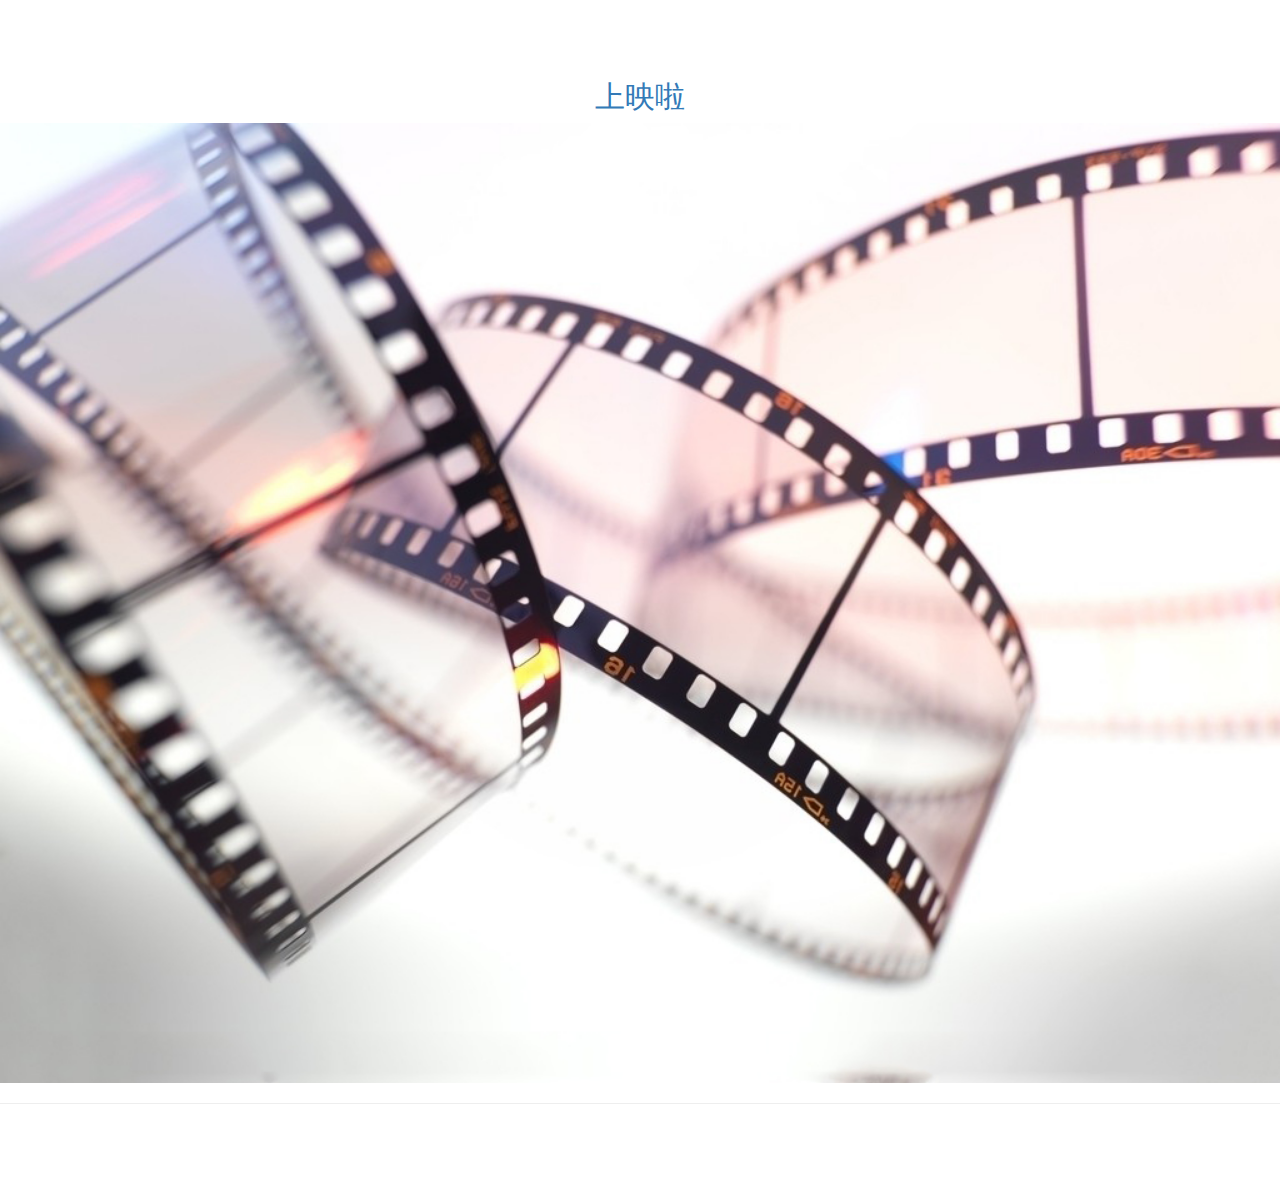
<file: index.html>
<!DOCTYPE html>
<html lang="en" ng-app="shangyingla">
<head>
  <meta charset="UTF-8">
  <title>上映啦</title>
  <link rel="stylesheet" href="css/bootstrap.css">
  <link rel="stylesheet" href="css/movie.css">
</head>
<body ng-controller="parentCtrl">
  <div ng-view></div>
  <script src="js/jquery-1.11.3.js"></script>
  <script src="js/angular.js"></script>
  <script src="js/angular-route.js"></script>
  <script src="js/movie.js"></script>
</body>
</html>
</file>
<file: css/movie.css>
#start{
  margin-top:50px;
  font-size:5em;
  width:100%;
}
#start img{
  width:100%;
}
.navbar{
  line-height:50px;
}
body{
  margin:80px 0 100px 0;
}
</file>
